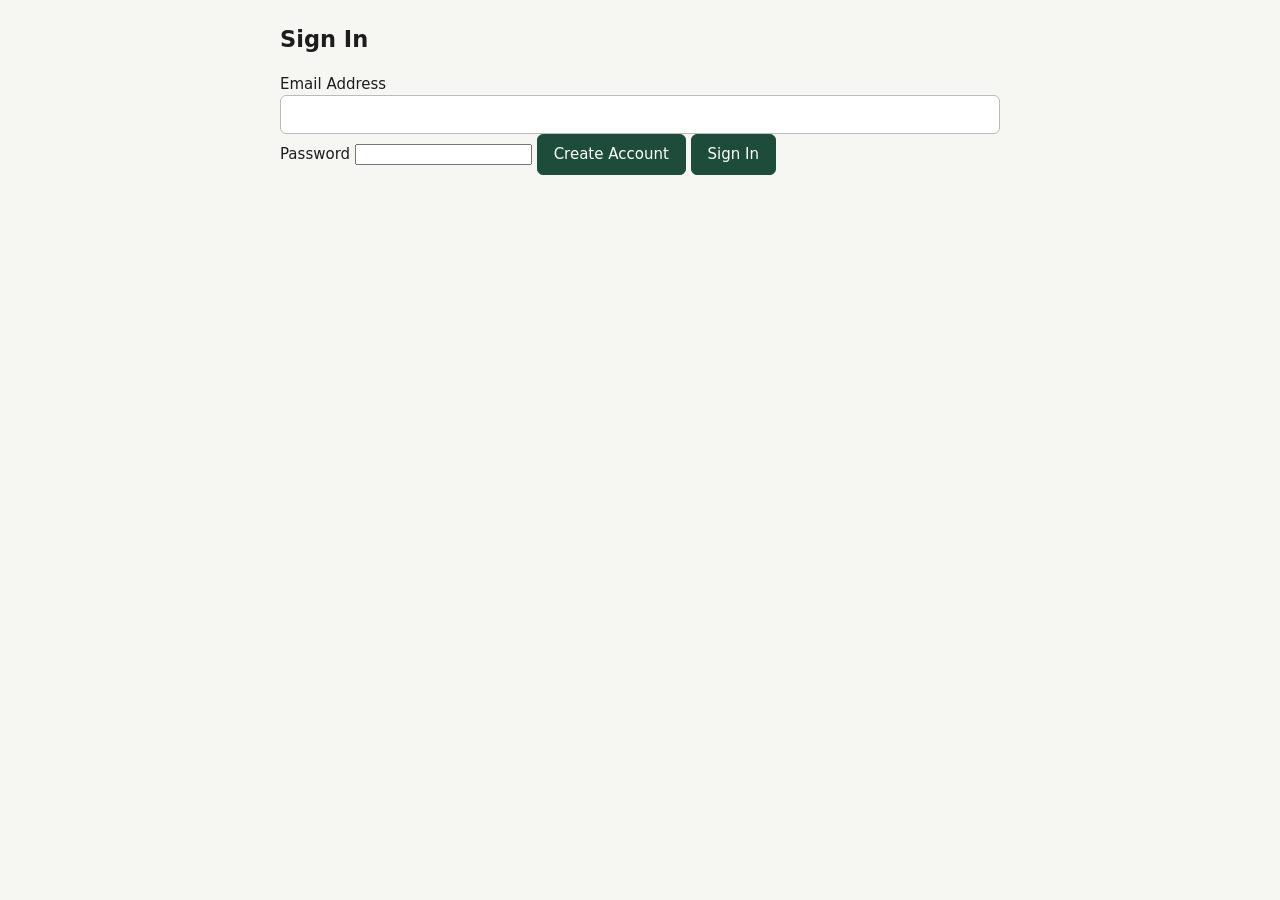
<file: fixtures/apply/account.html>
<!doctype html>
<html lang="en">
<head>
  <meta charset="utf-8">
  <title>Sign In</title>
  <link rel="stylesheet" href="../style.css">
  <style>#popup label{display:block;margin:10px 0}</style>
</head>
<body>
  <!-- A Workday-style account step: a sign-in form (one password box) with a Create Account switch, a sign-up
       form (password + verify, terms box), and the "verify your e-mail" page after it. -->
  <main>
    <form id="signin" onsubmit="return false">
      <h2>Sign In</h2>
      <label>Email Address <input type="text" id="si-email" autocomplete="email"></label>
      <label>Password <input type="password" id="si-password"></label>
      <button type="button" onclick="document.getElementById('signin').hidden=true;document.getElementById('popup').hidden=false">Create Account</button>
      <button type="button" id="si-go">Sign In</button>
    </form>
    <!-- Workday's Create Account pop-up in a small window: a short panel that scrolls inside itself. -->
    <div id="popup" hidden style="position:fixed;top:120px;left:300px;width:460px;height:150px;overflow:auto;
         background:#fff;border:2px solid #333;padding:12px">
    <form id="signup" onsubmit="return false">
      <h2>Create Account</h2>
      <label>Email Address <input type="text" id="su-email"></label>
      <label>Password <input type="password" id="su-password"></label>
      <label>Verify New Password <input type="password" id="su-verify"></label>
      <!-- Workday's "Password Requirements" panel: shown while the Password box has focus, over the Verify box. -->
      <div id="rules" hidden style="position:absolute;z-index:5;background:#fff;border:1px solid #888;padding:24px;width:340px">
        Password Requirements: a minimum of 8 characters, an uppercase character, a special character</div>
      <label><input type="checkbox" id="su-terms"> I agree to the terms and privacy policy</label>
      <button type="button" id="su-go">Create Account</button>
      <p>Already have an account?</p>
      <button type="button" onclick="document.getElementById('popup').hidden=true;document.getElementById('signin').hidden=false">Sign In</button>
    </form>
    </div>
    <p id="sent" hidden>We've sent you a verification email. Please verify your account to continue.</p>
  </main>
  <script>
    const pw = document.getElementById('su-password'), rules = document.getElementById('rules');
    pw.addEventListener('focus', () => {
      const r = document.getElementById('su-verify').getBoundingClientRect();
      Object.assign(rules.style, {left: (r.left + scrollX - 20) + 'px', top: (r.top + scrollY - 20) + 'px'});
      rules.hidden = false;
    });
    pw.addEventListener('blur', () => { rules.hidden = true; });
    document.getElementById('popup').addEventListener('scroll', () => { window.popupScrolled = true; });
    document.getElementById('su-go').addEventListener('click', () => {
      const p = document.getElementById('su-password').value, v = document.getElementById('su-verify').value;
      if (!document.getElementById('su-email').value || !p || p !== v || !document.getElementById('su-terms').checked) return;
      document.getElementById('popup').hidden = true;
      document.getElementById('sent').hidden = false;
      window.passwordLength = p.length;  // what the check reads: never the password itself
    });
  </script>
</body>
</html>
</file>
<file: fixtures/style.css>
body{font:15px/1.4 system-ui,sans-serif;margin:0;background:#f6f6f3;color:#1d1d1b}
main{max-width:720px;margin:24px auto;padding:0 20px}
.field{margin:14px 0}.field>label,.q{display:block;font-weight:600;margin-bottom:4px}
input[type=text],input[type=email],input[type=tel],input[type=number],input[type=date],input[type=month],select,textarea{
  width:100%;box-sizing:border-box;padding:8px;border:1px solid #bbb;border-radius:6px;font:inherit}
button,.btn{padding:9px 16px;border-radius:6px;border:1px solid #1d4d3a;background:#1d4d3a;color:#fff;font:inherit;cursor:pointer}
button.secondary{background:#fff;color:#1d4d3a}
.help{font-size:13px;color:#666}
.panel{height:430px;overflow:auto;border:1px solid #ddd;background:#fff;padding:0 16px;border-radius:8px}
.choice{position:relative;display:inline-block;margin-right:10px}
.choice input{position:absolute;opacity:0;width:1px;height:1px}
.choice span{display:inline-block;padding:6px 14px;border:1px solid #1d4d3a;border-radius:16px}
.choice input:checked+span{background:#1d4d3a;color:#fff}
[aria-pressed=true]{background:#1d4d3a;color:#fff}[aria-pressed=false]{background:#fff;color:#1d4d3a}
#city-list{list-style:none;margin:0;padding:0;border:1px solid #bbb;background:#fff}
#city-list li{padding:6px 8px;cursor:pointer}
.cookie{position:fixed;left:0;right:0;bottom:0;min-height:45vh;box-sizing:border-box;background:#222;color:#fff;padding:22px;display:flex;gap:12px;align-items:center}
.tag{display:inline-block;margin:0 6px 6px 0;padding:3px 4px 3px 10px;border-radius:14px;background:#e3ece7}
.tag button{padding:0 6px;background:none;border:0;color:#1d4d3a}
#skill-list{list-style:none;margin:0;padding:0;border:1px solid #bbb;background:#fff}
#skill-list li{padding:6px 8px;cursor:pointer}
select[multiple]{height:auto}
</file>
